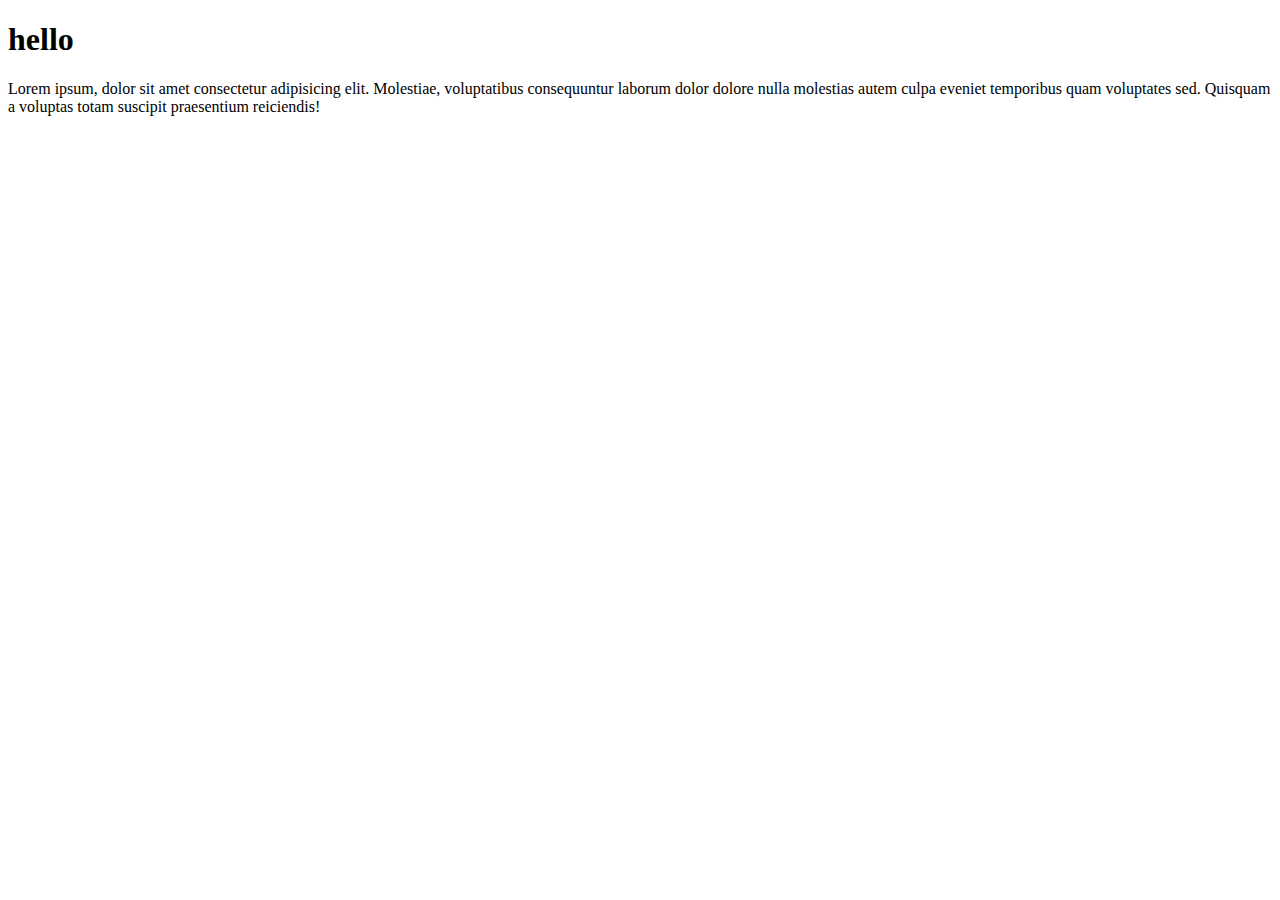
<file: contact.html>
<!DOCTYPE html>
<html lang="en">
<head>
    <meta charset="UTF-8">
    <meta name="viewport" content="width=device-width, initial-scale=1.0">
    <title>Document</title>
</head>
<body>
    <h1>hello</h1>
    <p>Lorem ipsum, dolor sit amet consectetur adipisicing elit. Molestiae, voluptatibus consequuntur laborum dolor dolore nulla molestias autem culpa eveniet temporibus quam voluptates sed. Quisquam a voluptas totam suscipit praesentium reiciendis!</p>
</body>
</html>
</file>
